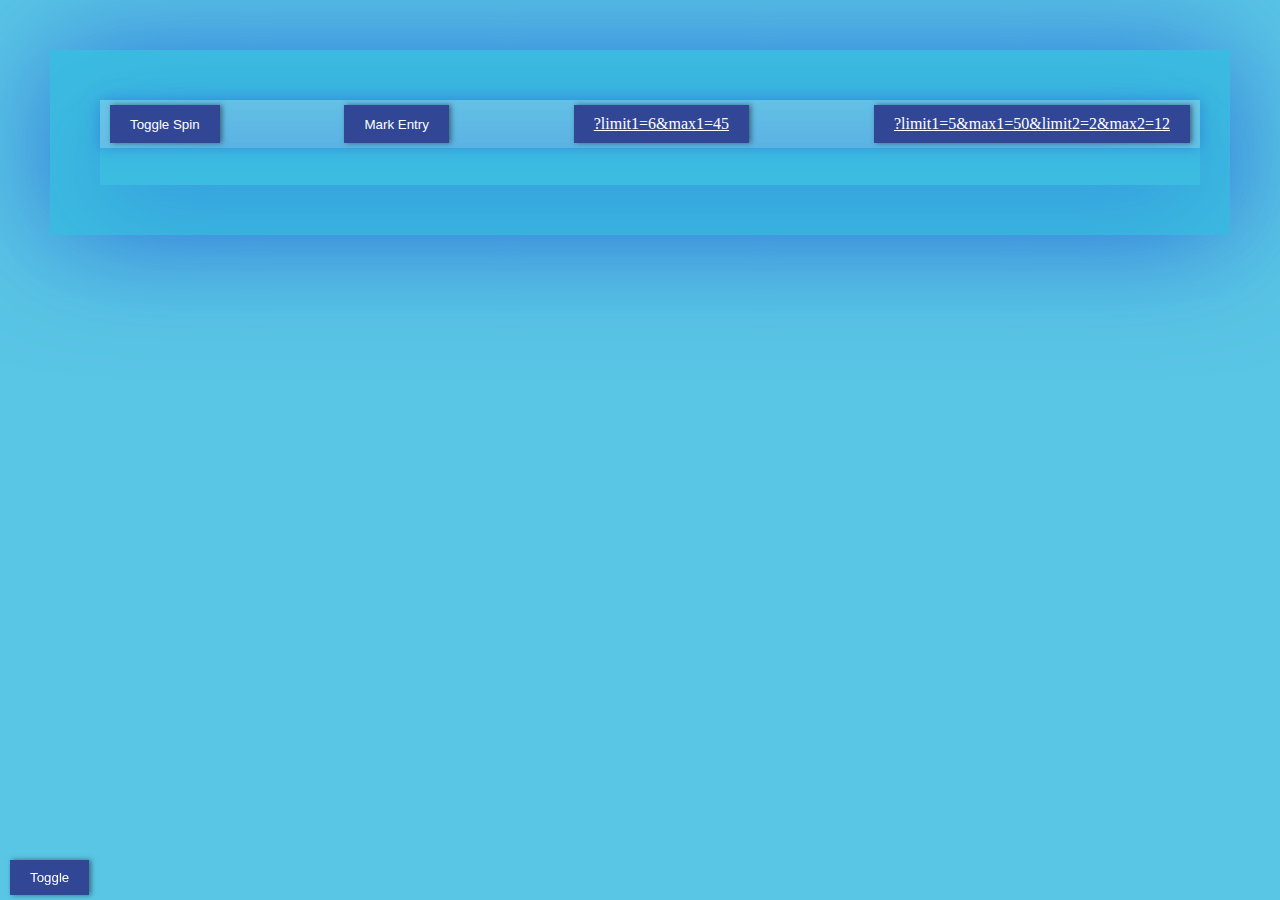
<file: index.html>
<!DOCTYPE html>
<html>
<head>
    <meta charset="utf-8"/>
    <meta http-equiv="X-UA-Compatible" content="IE=edge">
    <title>Lottery Spinner</title>
    <meta name="viewport" content="width=device-width, initial-scale=1">
    <link rel="stylesheet" type="text/css" href="/assets/style.css" />
    <script type="text/javascript" src="/assets/script.js"></script>
</head>
<body>
    <div id="actions">
        <button onclick="toggleSpinner()">Toggle Spin</button>
        <button onclick="logEntry()">Mark Entry</button>
        <a href="/?limit1=6&max1=45">?limit1=6&max1=45</a>
        <a href="/?limit1=5&max1=50&limit2=2&max2=12">?limit1=5&max1=50&limit2=2&max2=12</a>
    </div>
<div id="placeholder">&nbsp;</div>
<table id="table">
    <thead>
        <tr><th>Entry</th><th>Tip</th></tr>
    </thead>
    <tbody id="tbody">

    </tbody>
</table>
<button onclick="toggleTable()" id="table-toggle-button">Toggle</button>
</body>
</html>
</file>
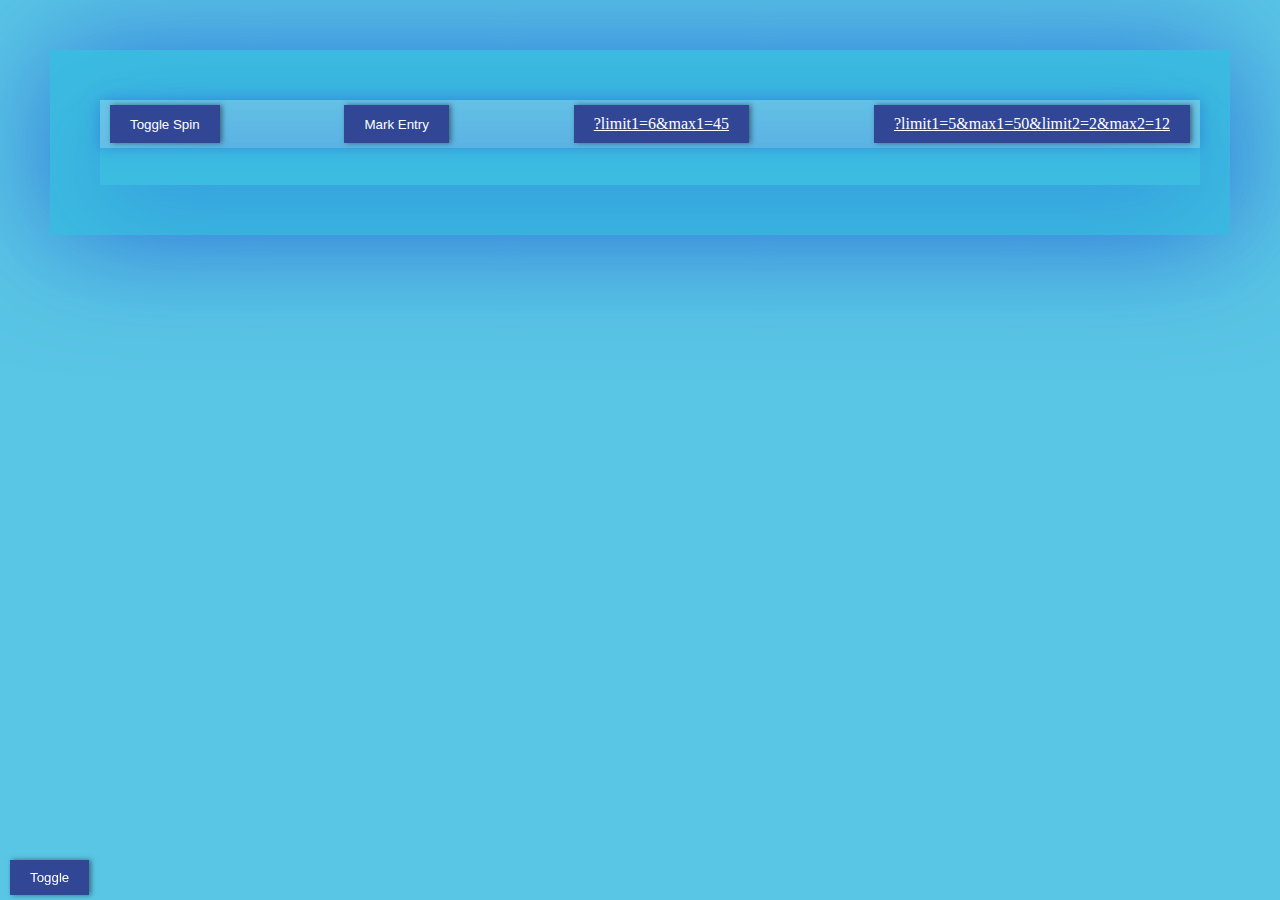
<file: docs/index.html>
<!DOCTYPE html>
<html>
<head>
    <meta charset="utf-8"/>
    <meta http-equiv="X-UA-Compatible" content="IE=edge">
    <title>Lottery Spinner</title>
    <meta name="viewport" content="width=device-width, initial-scale=1">
    <style>
        body, html {
            margin: 0;
            padding: 50px;
            background-color: rgba(54, 186, 223, 0.82);
        }

        body {
            box-shadow: 0px 0px 120px rgba(41, 104, 215, 0.82);
        }

        #placeholder {
            padding: 10px;
            width: 100%;
            display: flex;
            flex-direction: row;
            justify-content: space-around;
            font-size: 15px;
            box-shadow: 0px 0px 100px rgba(41, 104, 215, 0.92);
        }

        .tip1, .tip2 {
            border-radius: 50%;
            padding: 10px 15px;
            text-align: center;
            font-size: 5em;
            color: #fff;
            box-shadow: 0px 0px 10px rgba(250, 250, 250, 0.8);
        }

        .tip1 {
            background-color: rgba(20, 20, 20, 0.8);
        }

        .tip2 {
            background-color: rgba(143,155,30,0.82);
            color: #EEEEE3;
        }

        table {
            position: fixed;
            bottom: 0;
            left: 15%;
            max-height: 400px;
            background-color: white;
            display: block;
            overflow-y: auto;
            margin: auto;
            text-align: center;
            box-shadow: 0px 0px 10px rgba(20, 20, 20, 0.8);
        }

        td {
            border-bottom: 1px dotted rgba(20, 20, 20, 0.8);
            padding: 20px 100px;
        }

        #actions {
            display: flex;
            width: 100%;
            align-content: space-around;
            justify-content: space-between;
            box-shadow: 0 0 15px rgba(41, 104, 215, 0.52);
            transition: all ease 2s;
            padding: 5px 10px;
            background-color: rgba(255, 255, 255, 0.25);
        }

        #actions:hover {
            box-shadow: 0 15px 15px rgba(41, 104, 215, 0.82);
        }

        button, a {
            padding: 10px 20px;
            background-color: rgb(50,70,150);
            color: #FFF;
            border:none;
            outline: none;
            cursor: pointer;
            box-shadow: 2px 0 5px rgba(20, 20, 20, 0.5);
            transition: all ease 1s;
        }

        button:hover, a:hover {
            box-shadow: 2px 0 8px rgba(20, 20, 20, 0.8);
        }

        table {
            transition: all ease-in-out 1.5s;
            opacity: 0;
        }

        #table-toggle-button {
            position: fixed;
            bottom: 0;
            left: 10px;
            bottom: 5px;
        }

    </style>
    <script>
        function generateRandomInteger(min, max) {
            return Math.floor(min + Math.random() * (max + 1 - min));
        }

        function getParameterByName(name, url) {
            if (!url) url = window.location.href;
            name = name.replace(/[\[\]]/g, '\\$&');
            var regex = new RegExp('[?&]' + name + '(=([^&#]*)|&|#|$)'),
                results = regex.exec(url);
            if (!results) return null;
            if (!results[2]) return '';
            return decodeURIComponent(results[2].replace(/\+/g, ' '));
        }

        var tip1Arr;
        var tip2Arr;
        var limit1 = 6, limit2 = 0, min1 = 1, max1 = 45, min2 = 1, max2 = 0;

        function spin() {
            if (getParameterByName('limit1')) {
                limit1 = parseInt(getParameterByName('limit1'), 10);
            }

            if (getParameterByName('limit2')) {
                limit2 = parseInt(getParameterByName('limit2'), 10);
            }

            if (getParameterByName('min1')) {
                min1 = parseInt(getParameterByName('min1'), 10);
            }

            if (getParameterByName('max1')) {
                max1 = parseInt(getParameterByName('max1'), 10);
            }

            if (getParameterByName('min2')) {
                min2 = parseInt(getParameterByName('min2'), 10);
            }

            if (getParameterByName('max2')) {
                max2 = parseInt(getParameterByName('max2'), 10);
            }

            tip1Arr = [];
            tip2Arr = [];

            for (let i = 0; i < limit1; i++) {
                tip1Arr.push(getUniqueNum1(min1, max1));
            }

            for (let i = 0; i < limit2; i++) {
                tip2Arr.push(getUniqueNum2(min2, max2));
            }

            tip1Arr.sort(sortNumber);
            tip2Arr.sort(sortNumber);

            let html = '';
            tip1Arr.forEach(item => {
                if(item < 10){
                    html += '<span class="tip1">0' + item + '</span>';
                }else {
                    html += '<span class="tip1">' + item + '</span>';
                }
            });

            tip2Arr.forEach(item => {
                if(item < 10){
                    html += '<span class="tip2">0' + item + '</span>';
                }else {
                    html += '<span class="tip2">' + item + '</span>';
                }
            });

            document.getElementById('placeholder').innerHTML = html;
        }

        function sortNumber(a, b) {
            return a - b;
        }

        function getUniqueNum1(min, max) {
            let num = generateRandomInteger(min, max);

            if (tip1Arr && tip1Arr.filter(item => item == num).length > 0) {
                return getUniqueNum1(min, max);
            }

            return num;
        }

        function getUniqueNum2(min, max) {
            let num = generateRandomInteger(min, max);

            if (tip2Arr && tip2Arr.filter(item => item == num).length > 0) {
                return getUniqueNum1(min, max);
            }

            return num;
        }

        var timer;
        window.onload = function() {
            startTimer();

            loadEntries();
        }

        function startTimer() {
            var timeOut = 2000;

            if (getParameterByName('timeout')) {
                timeOut = parseInt(getParameterByName('timeout'));
            }

            timer = setInterval(function() {
                spin();
            }, timeOut);
        }

        function stopTimer() {
            clearInterval(timer);

            timer = null;
        }

        function toggleSpinner() {
            if(timer) {
                stopTimer();
            } else {
                startTimer();
            }
        }

        function logEntry() {
            var timeStamp = new Date().toJSON().slice(0, 10);

            var joker = '';

            if (getParameterByName('joker')) {
                joker = getParameterByName('joker');
            }

            // stamp as
            //date-limit1-limit2-min1-max1-min2-max2
            var logItemKey = `${timeStamp}-${limit1}-${limit2}-${min1}-${max1}-${min2}-${max2}`;

            if(tip1Arr.length > 0) {
                localStorage.setItem(`${logItemKey}-tip1`, JSON.stringify(tip1Arr));
            }

            if(tip2Arr.length > 0) {
                localStorage.setItem(`${logItemKey}-tip2`, JSON.stringify(tip2Arr));
            }

            if(joker) {
                localStorage.setItem(`${logItemKey}-joker`, JSON.stringify(joker.split(",").map(item => parseInt(item))));
            }

            loadEntries();
        }

        function loadEntries() {
            var tBody = document.getElementById('tbody');
            tBody.innerHTML = '';

            const items = {...localStorage};

            for (var key in items) {
                if (items.hasOwnProperty(key)) {
                    tBody.innerHTML += `<tr><td>${key}</td><td>${items[key]}</td></tr>`;
                }
            }
        }

        var tableVisible = false;
        function toggleTable() {
            tableVisible = !tableVisible;

            if(tableVisible) {
                document.getElementById('table').style.opacity = 1;
            } else {
                document.getElementById('table').style.opacity = 0;
            }
        }

        function try1stLottery() {
            var host = window.location.href.split('?')[0];

            window.location.href = `${host}?limit1=6&max1=45`;
        }

        function try2ndLottery() {
            var host = window.location.href.split('?')[0];

            window.location.href = `${host}?limit1=5&max1=50&limit2=2&max2=12`;
        }
    </script>
</head>
<body>
<div id="actions">
    <button onclick="toggleSpinner()">Toggle Spin</button>
    <button onclick="logEntry()">Mark Entry</button>
    <a href="#" onclick="try1stLottery()">?limit1=6&max1=45</a>
    <a href="#" onclick="try2ndLottery()">?limit1=5&max1=50&limit2=2&max2=12</a>
</div>
<div id="placeholder">&nbsp;</div>
<table id="table">
    <thead>
    <tr><th>Entry</th><th>Tip</th></tr>
    </thead>
    <tbody id="tbody">

    </tbody>
</table>
<button onclick="toggleTable()" id="table-toggle-button">Toggle</button>
</body>
</html>
</file>
<file: assets/style.css>
body, html {
    margin: 0;
    padding: 50px;
    background-color: rgba(54, 186, 223, 0.82);
}

body {
    box-shadow: 0px 0px 120px rgba(41, 104, 215, 0.82);
}

#placeholder {
    padding: 10px;
    width: 100%;
    display: flex;
    flex-direction: row;
    justify-content: space-around;
    font-size: 15px;
    box-shadow: 0px 0px 100px rgba(41, 104, 215, 0.92);
}

.tip1, .tip2 {
    border-radius: 50%;
    padding: 10px 15px;
    text-align: center;
    font-size: 5em;
    color: #fff;
    box-shadow: 0px 0px 10px rgba(250, 250, 250, 0.8);
}

.tip1 {
    background-color: rgba(20, 20, 20, 0.8);
}

.tip2 {
    background-color: rgba(143,155,30,0.82);
    color: #EEEEE3;
}

table {
    position: fixed;
    bottom: 0;
    left: 15%;
    max-height: 400px;
    background-color: white;
    display: block;
    overflow-y: auto;
    margin: auto;
    text-align: center;
    box-shadow: 0px 0px 10px rgba(20, 20, 20, 0.8);
}

td {
    border-bottom: 1px dotted rgba(20, 20, 20, 0.8);
    padding: 20px 100px;
}

#actions {
    display: flex;
    width: 100%;
    align-content: space-around;
    justify-content: space-between;
    box-shadow: 0 0 15px rgba(41, 104, 215, 0.52);
    transition: all ease 2s;
    padding: 5px 10px;
    background-color: rgba(255, 255, 255, 0.25);
}

#actions:hover {
    box-shadow: 0 15px 15px rgba(41, 104, 215, 0.82);
}

button, a {
    padding: 10px 20px;
    background-color: rgb(50,70,150);
    color: #FFF;
    border:none;
    outline: none;
    cursor: pointer;
    box-shadow: 2px 0 5px rgba(20, 20, 20, 0.5);
    transition: all ease 1s;
}

button:hover, a:hover {
    box-shadow: 2px 0 8px rgba(20, 20, 20, 0.8);
}

table {
    transition: all ease-in-out 1.5s;
    opacity: 0;
}

#table-toggle-button {
    position: fixed;
    bottom: 0;
    left: 10px;
    bottom: 5px;
}
</file>
